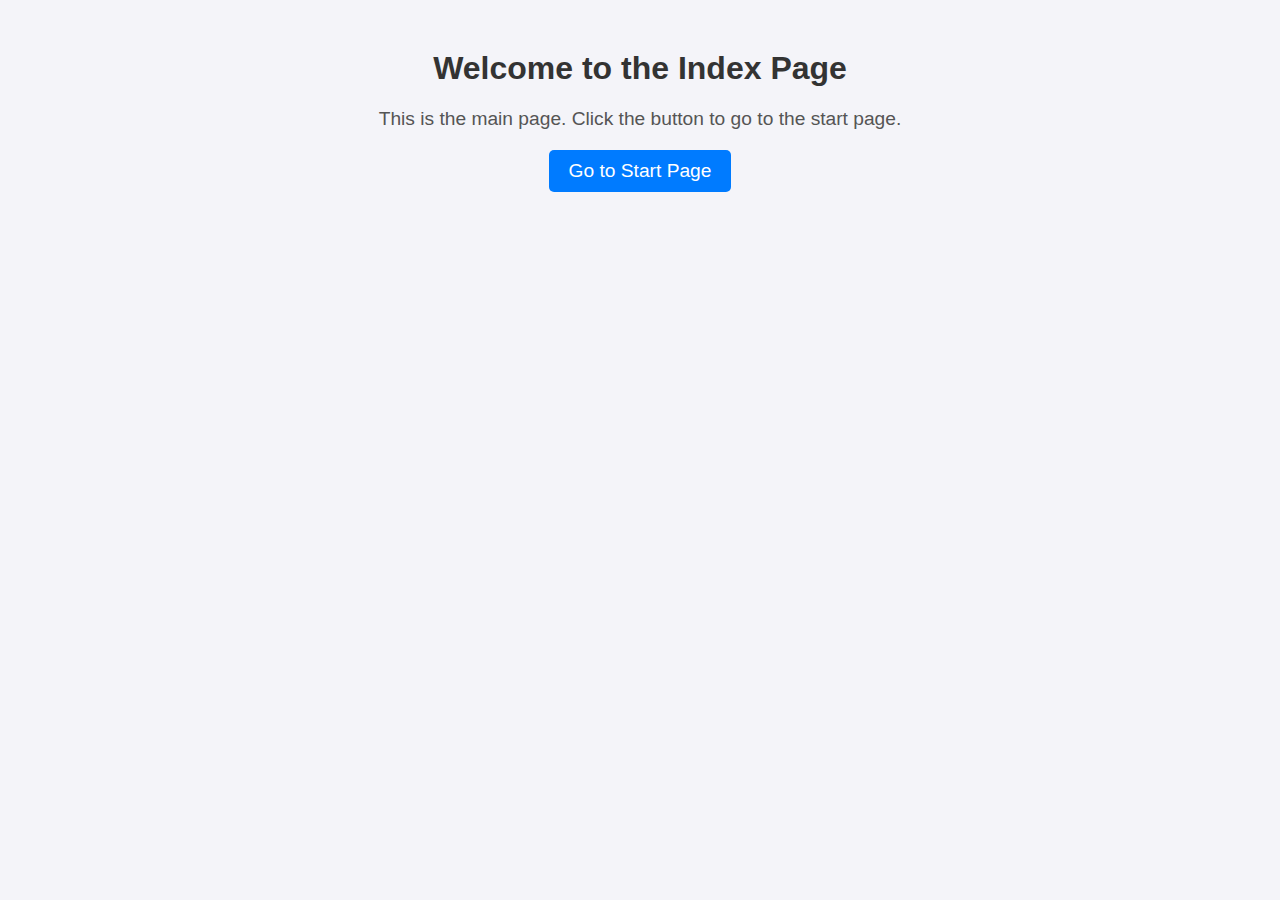
<file: index.html>
<!DOCTYPE html>
<html lang="en">
<head>
  <meta charset="UTF-8">
  <meta name="viewport" content="width=device-width, initial-scale=1.0">
  <title>Index Page</title>
  <link rel="stylesheet" href="style.css">
</head>
<body>
  <div class="container">
    <h1>Welcome to the Index Page</h1>
    <p>This is the main page. Click the button to go to the start page.</p>
    <button onclick="window.location.href='start.html'">Go to Start Page</button>
  </div>
</body>
</html>
</file>
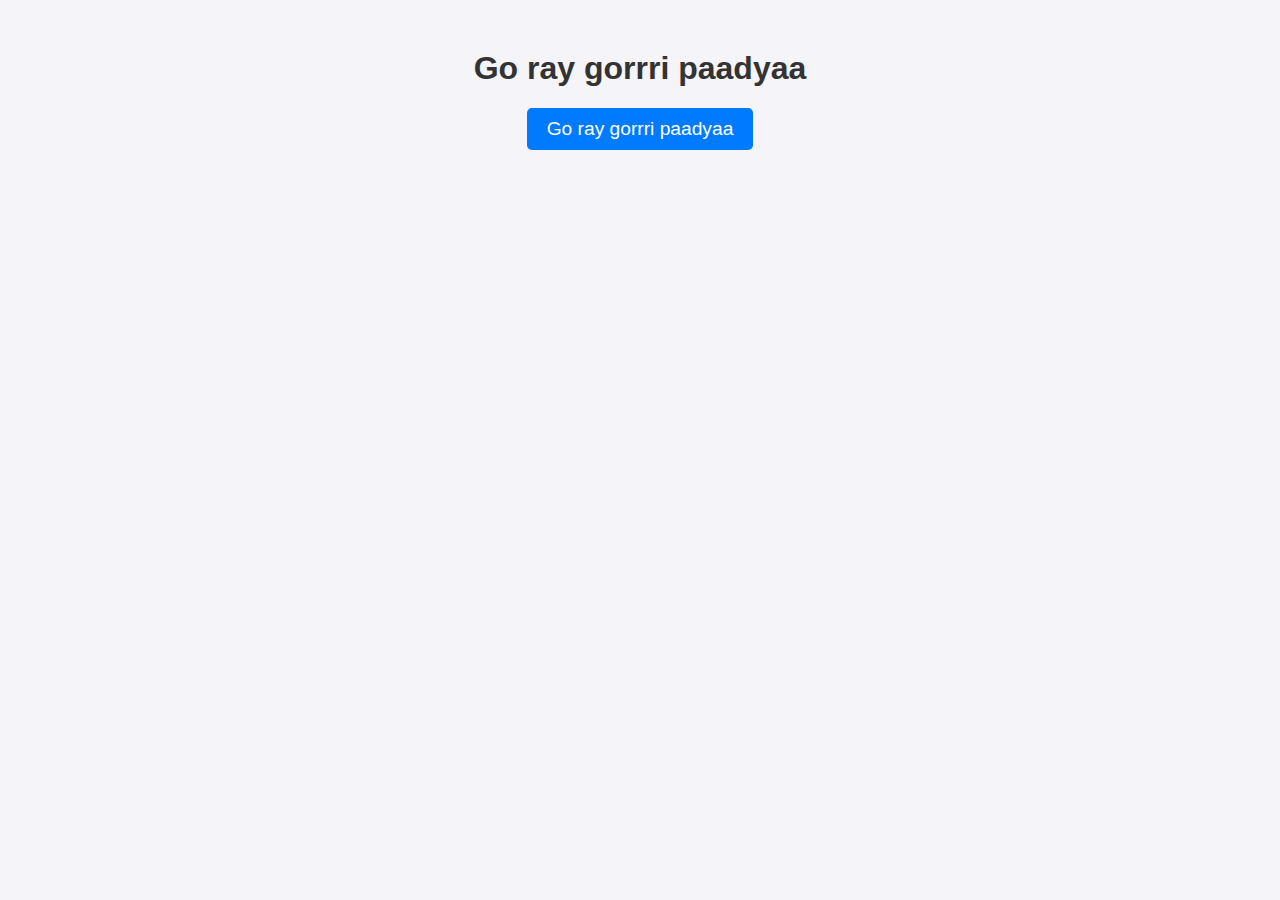
<file: start.html>
<!DOCTYPE html>
<html lang="en">
<head>
  <meta charset="UTF-8">
  <meta name="viewport" content="width=device-width, initial-scale=1.0">
  <title>Start Page</title>
  <link rel="stylesheet" href="style.css">
</head>
<body>
  <div class="container">
    <h1>Go ray gorrri paadyaa</h1>
    <button onclick="window.location.href='index.html'">Go ray gorrri paadyaa</button>
  </div>
</body>
</html>
</file>
<file: style.css>
/* Common styles for both pages */
body {
  font-family: Arial, sans-serif;
  background-color: #f4f4f9;
  margin: 0;
  padding: 0;
}

.container {
  text-align: center;
  margin-top: 50px;
}

h1 {
  color: #333;
  font-size: 2em;
}

p {
  color: #555;
  font-size: 1.2em;
}

button {
  background-color: #007BFF;
  color: white;
  border: none;
  padding: 10px 20px;
  font-size: 1.2em;
  cursor: pointer;
  border-radius: 5px;
  transition: background-color 0.3s ease;
}

button:hover {
  background-color: #0056b3;
}
</file>
